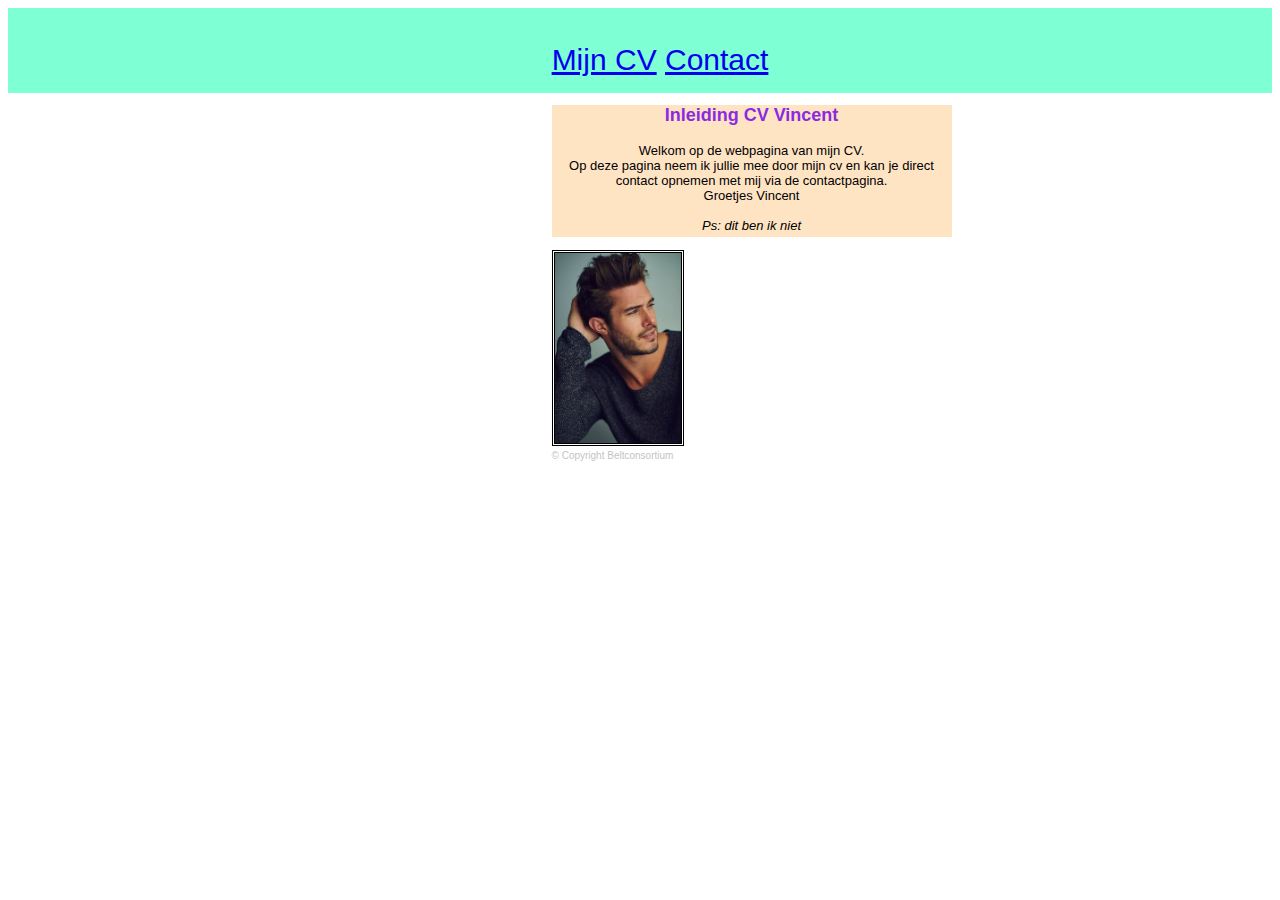
<file: index.html>
<!DOCTYPE html>
<html lang= "nl">
    <head>
        <title>Index</title>
        <link rel="stylesheet" type="text/css" href="Css/stijl.css">
    </head>
    <body>
        <header>
            <nav>
                <ul>
                    <li><a class=links href="mijncv.html">Mijn CV</a></li>
                    <li><a class=links href="contact.html">Contact</a></li>
                </ul>
            </nav>
        </header>
        <article>
            <h1>
                Inleiding CV Vincent
            </h1>
            <p>
                Welkom op de webpagina van mijn CV.<br>
                Op deze pagina neem ik jullie mee door mijn cv en kan je direct contact opnemen met mij via de contactpagina.<br>
                Groetjes Vincent<br><br>
                <i>Ps: dit ben ik niet</i>
            </p>
        </article>
        <img class=foto1 src="Afbeeldingen\Niet ik.jpg" width="10%" height="15%"> 
        <footer>
            © Copyright Beltconsortium
        </footer>
    </body>
</html>
</file>
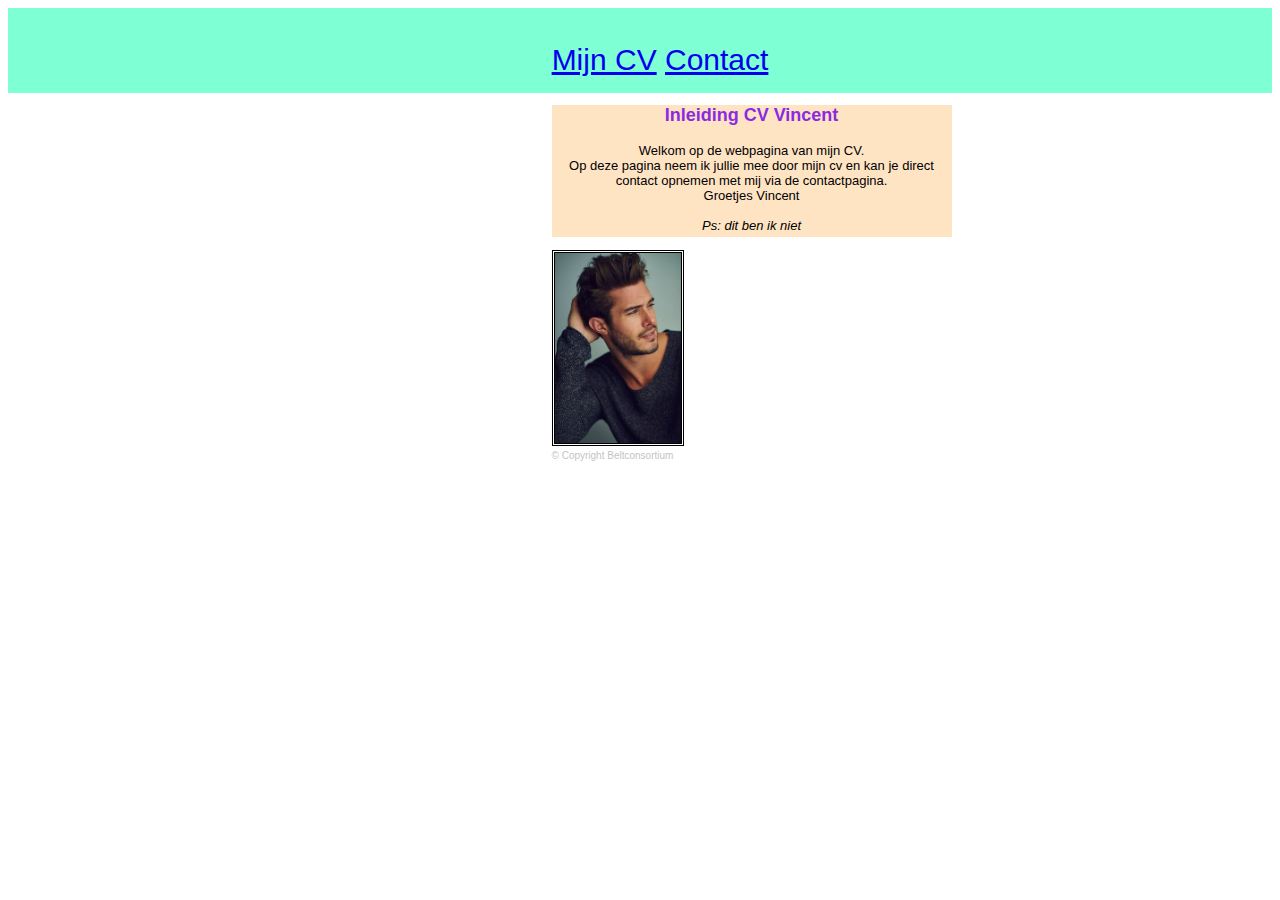
<file: Index.html>
<!DOCTYPE html>
<html>
    <head>
        <title>Index</title>
        <link rel="stylesheet" type="text/css" href="Css/stijl.css">
        </style>
    </head>
    <body>
        <header>
            <nav>
                <ul>
                    <li><a class=links href="mijncv.html">Mijn CV</a></li>
                    <li><a class=links href="contact.html">Contact</a></li>
                </ul>
            </nav>
        </header>
        <article>
            <h1>
                Inleiding CV Vincent
            </h1>
            <p>
                Welkom op de webpagina van mijn CV.<br>
                Op deze pagina neem ik jullie mee door mijn cv en kan je direct contact opnemen met mij via de contactpagina.<br>
                Groetjes Vincent<br><br>
                <i>Ps: dit ben ik niet</i>
            </p>
        </article>
        <img class=foto1 src="Afbeeldingen\Niet ik.jpg" width="10%" height="15%"> 
        <footer>
            © Copyright Beltconsortium
        </footer>
    </body>
</html>
</file>
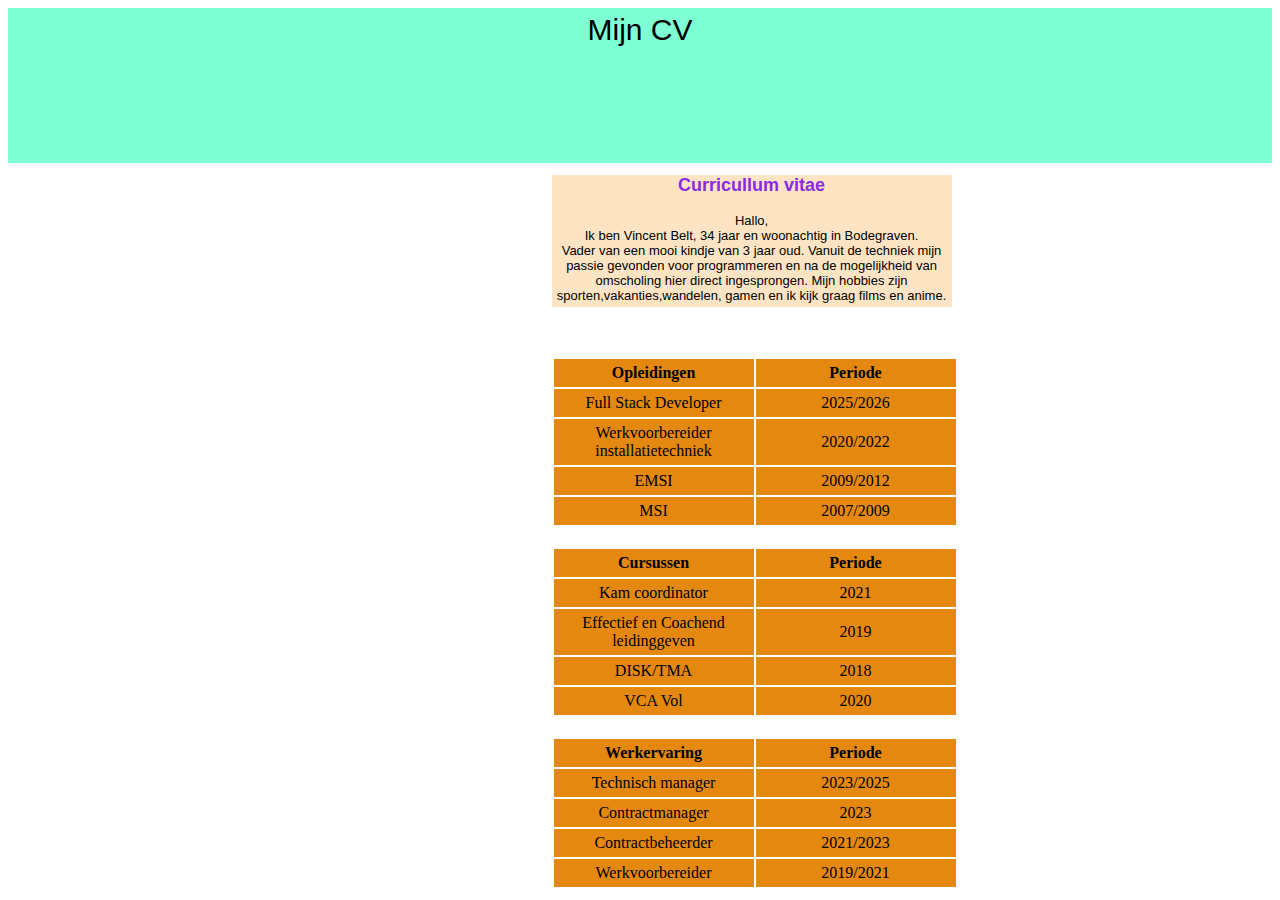
<file: mijncv.html>
<!DOCTYPE html>
<html>
    <head>
        <title>Mijn CV</title>
        <link rel="stylesheet" type="text/css" href="Css/stijl.css">
        </style>
    </head>
    <body>
        <header class="headermijncv">
            Mijn CV
        </header>
        <article>
            <h1>Curricullum vitae</h1>
            <p>
                Hallo,<br>
                Ik ben Vincent Belt, 34 jaar en woonachtig in Bodegraven.<br>
                Vader van een mooi kindje van 3 jaar oud.
                Vanuit de techniek mijn passie gevonden voor programmeren en na de mogelijkheid van omscholing hier direct ingesprongen.
                Mijn hobbies zijn sporten,vakanties,wandelen, gamen en ik kijk graag films en anime.
            </p>
        </article>
        <table>
            <tr>
                <th>
                    Opleidingen
                </th>
                <th>
                    Periode
                </th>
            </tr>
            <tr>
                <td>Full Stack Developer</td>
                <td>2025/2026</td>
            </tr>
            <tr>
                <td>Werkvoorbereider installatietechniek</td>
                <td>2020/2022</td>
            </tr>
            <tr>
                <td>EMSI</td>
                <td>2009/2012</td>
            </tr>
            <tr>
                <td>MSI</td>
                <td>2007/2009</td>
            </tr>
        </table>
        <table class="CVtabel2">
            <tr>
                <th>
                    Cursussen
                </th>
                <th>
                    Periode
                </th>
            </tr>
            <tr>
                <td>Kam coordinator</td>
                <td>2021</td>
            </tr>
            <tr>
                <td>Effectief en Coachend leidinggeven</td>
                <td>2019</td>
            </tr>
            <tr>
                <td>DISK/TMA</td>
                <td>2018</td>
            </tr>
            <tr>
                <td>VCA Vol</td>
                <td>2020</td>
            </tr>
        </table>
        <table class="CVtabel2">
            <tr>
                <th>Werkervaring</th>
                <th>Periode</th>
            </tr>
              <tr>
                <td>Technisch manager</td>
                <td>2023/2025</td>
            </tr>
            <tr>
                <td>Contractmanager</td>
                <td>2023</td>
            </tr>
            <tr>
                <td>Contractbeheerder</td>
                <td>2021/2023</td>
            </tr>
            <tr>
                <td>Werkvoorbereider</td>
                <td>2019/2021</td>
            </tr>
        </table>
        
    </body>

</html>
</file>
<file: Css/stijl.css>
Li{
    display: inline-block;
}
header{
    background-color: #7fffd4;font-size: 30px;font-family: 'Lucida Sans', 'Lucida Sans Regular', 'Lucida Grande', 'Lucida Sans Unicode', Geneva, Verdana, sans-serif;height: 80px;padding-top: 5px;text-align: center;
}
.headermijncv{
    background-color: #7fffd4 ;font-size: 30px;font-family: 'Lucida Sans', 'Lucida Sans Regular', 'Lucida Grande', 'Lucida Sans Unicode', Geneva, Verdana, sans-serif;height: 150px;text-align: center;padding-top: 5px;
}
.links:hover{
    color: rgb(255, 0, 64);
}
table{
    margin-left: 17%;margin-top: 50px;padding-left: 26%;
}
.CVtabel2{
margin-top: 20px;
}
form{
    padding-left: 26%;
}
article{
    max-width:400px; background-color: bisque;margin-top: 10px;text-align: center;margin-left: 43%;
}
h1{
    font-family: Arial, Helvetica, sans-serif;font-size:large;color: blueviolet;
}
input[type="text"], input[type="email"], textarea, button{
    background-color: bisque; display: block; margin: 20px 0px 0px 435px;width: 400px;box-sizing: border-box; border-radius: 3px; text-align: center;
}
p{
    font-family: 'Segoe UI', Tahoma, Geneva, Verdana, sans-serif;font-size: small;color: black;padding: 1%;
}
textarea{
    min-width: 100px;min-height: 300px;
}
.foto1{
    margin-left: 20%;padding-left: 0px;border-style: double;margin-left: 43%;
}
td, th{
padding: 5px 10px;background-color: rgb(228, 136, 15);Width: 180px;text-align: center;
}
footer{
    font-family: Verdana, Geneva, Tahoma, sans-serif;font-size: x-small;opacity:calc(25%);padding-left: 43%;
}
.footercv{
    opacity: 80%;
}
a:hover{
   color: rgb(255, 0, 64);
}
button:active{
                background-color: rgb(62, 8, 190);color: white;border-radius: 4px; box-shadow: inset 2px 2px 5px blue;
}
</file>
